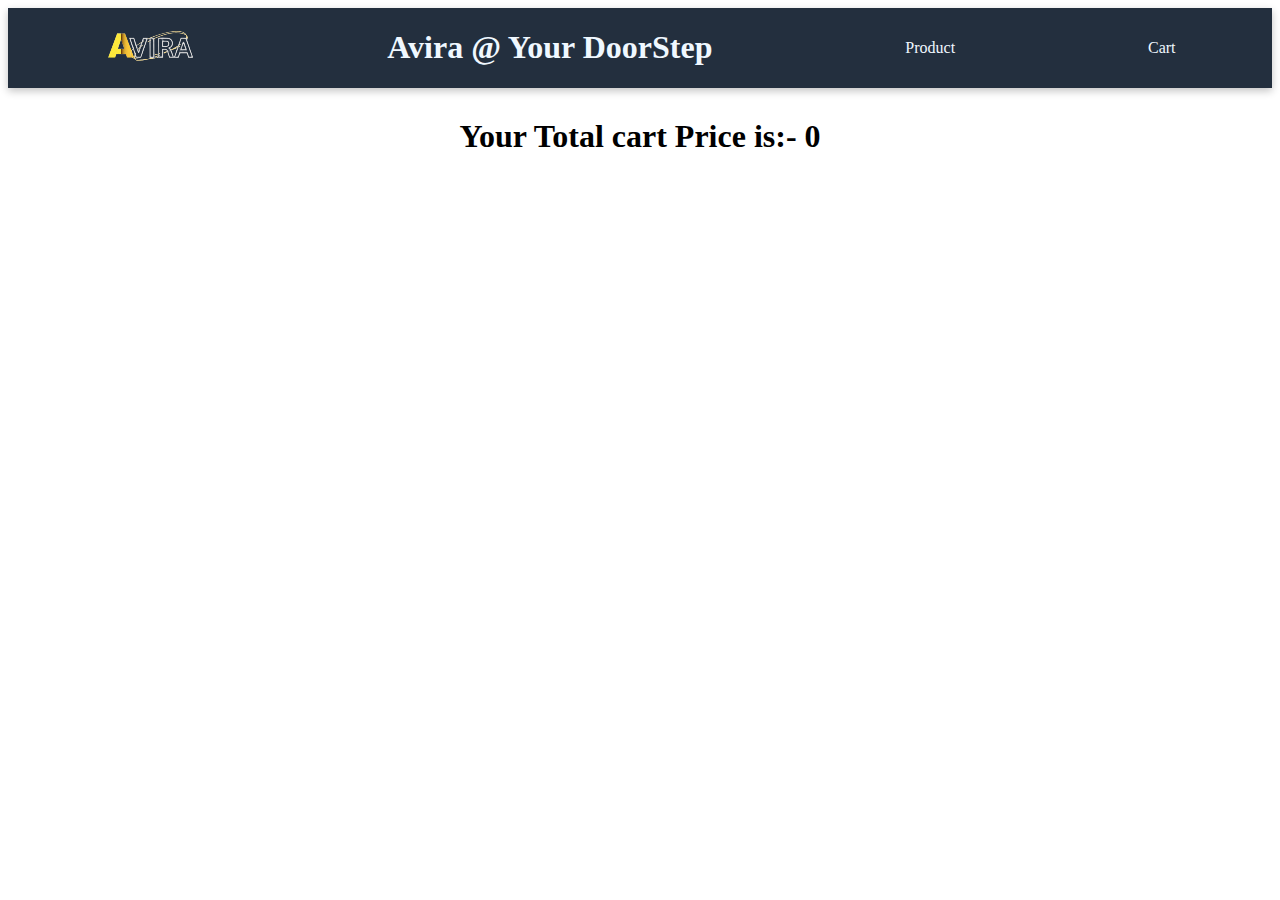
<file: ncart.html>
<!DOCTYPE html>
<html lang="en">
  <head>
    <meta charset="UTF-8" />
    <meta http-equiv="X-UA-Compatible" content="IE=edge" />
    <meta name="viewport" content="width=device-width, initial-scale=1.0" />
    <title>Cart Page</title>
    <style>
      /* Write all necessery css here  */
      .nav {
        display: flex;
        align-items: center;
        justify-content: space-around;
        box-shadow: rgba(0, 0, 0, 0.24) 0px 3px 8px;
        background-color: #232f3e;
        color: aliceblue;
     
      }
      .nav a{
        text-decoration: none;
        color: aliceblue;
      }
      #cart-container {
        /* border: 2px solid red; */
        display: grid;
        grid-template-columns: repeat(4, 1fr);
        grid-gap: 20px;
      }
      #cart-container > div {
        box-shadow: rgba(0, 0, 0, 0.24) 0px 3px 8px;
        padding: 20px;
      }
      #cart-container > div > img {
        width: 100%;
        height: 200px;
      }
      #cart-container > div > button {
        /* display: block; */
        /* margin: auto; */
        margin-left: 5px;
      }
      #total{
        margin-top: 30px;
        text-align: center;
      }

    </style>
  </head>
  <body>
    <div class="nav">
        <a href="./index.html"><img src="./logo.png" alt=""></a>
      <h1>Avira @ Your DoorStep</h1>
      <a href="./np.html">Product</a>
      <a href="./ncart.html">Cart</a>
    </div>
    <h1 id="total">Your Total cart Price is:- <span id="cart-total">0</span></h1>
    <div id="cart-container">
      <!-- Here Append All the cart Products  -->
    </div>
  </body>
  <script>
    let Container=document.getElementById("cart-container")

    let Cart=JSON.parse(localStorage.getItem("cart"))
    function DisplayData() {
      Container.innerHTML = "";
      Cart.forEach((product) => {
        let Card = document.createElement("div");
        let Image = document.createElement("img");
        let Brand = document.createElement("h2");
        let Category = document.createElement("h4");
        let Price = document.createElement("h3");
        let Detail = document.createElement("p");
        let Remove = document.createElement("button");
        let Increase = document.createElement("button");
        let Decrease = document.createElement("button");
        let Payment = document.createElement("button");
        let Quantity = document.createElement("span");
        Image.src = product.img;
        Brand.textContent = product.brand;
        Category.textContent = product.category;
        Price.textContent = `₹${product.price}`;
        Detail.textContent = product.details;
        Quantity.textContent=product.quantity;
        Increase.textContent="+"
        Decrease.textContent="-"
        Remove.textContent = "Remove"
        Payment.textContent="Payment"
     
        Remove.addEventListener("click", () => {
          Cart=Cart.filter((ele)=>{
            return ele.id!==product.id
          })
          localStorage.setItem("cart",JSON.stringify(Cart))
          DisplayData()
        });
        Increase.addEventListener("click", () => {
        product=product.quantity++
    
        localStorage.setItem("cart",JSON.stringify(Cart))
          DisplayData()
      
        });
       Decrease.addEventListener("click", () => {
          if(product.quantity>1){
            product=product.quantity--
            localStorage.setItem("cart",JSON.stringify(Cart))
          DisplayData()
          }
      
        });

        let sum=0;
        for(let i=0;i<Cart.length;i++){
            sum+=Cart[i].price*Cart[i].quantity;
        }
        Payment.addEventListener("click",function(){
            location.href = "../rhetorical-cub-8075/payment.html";
        })
    
         document.getElementById("cart-total").textContent=sum;
        Card.append(Image, Brand, Price, Detail, Category,Increase,Quantity,Decrease, Remove,  Payment)
        Container.append(Card);
      });

      // console.log("display", data);
    }
    DisplayData()

    // Write all necessery JS here 
  </script>
</html>
</file>
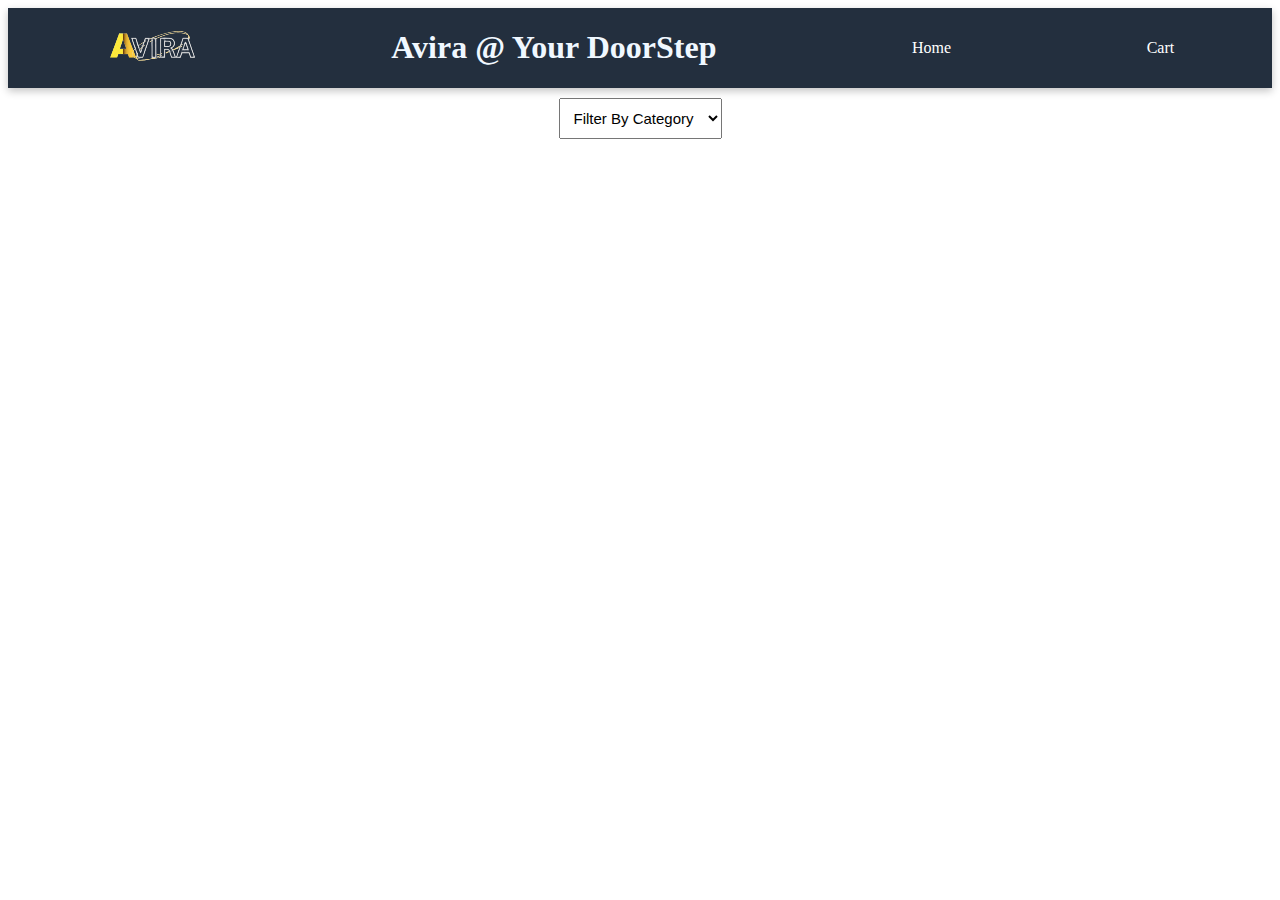
<file: np.html>
<!DOCTYPE html>
<html lang="en">
  <head>
    <meta charset="UTF-8" />
    <meta http-equiv="X-UA-Compatible" content="IE=edge" />
    <meta name="viewport" content="width=device-width, initial-scale=1.0" />
    <title>product</title>
    <style>
      /* Write all necessery css here  */

      #product-container {
        /* border: 2px solid red; */
        display: grid;
        grid-template-columns: repeat(4, 1fr);
        grid-gap: 20px;
      }
      #product-container > div {
        background-color: #EFEBE9;
        box-shadow: rgba(0, 0, 0, 0.24) 0px 3px 8px;
        padding: 20px;
      }
      #product-container > div > img {
        width: 100%;
        height: 200px;
      }
      #product-container > div > button {
        display: block;
        margin: auto;
      }

      #filter {
        display: block;
        margin: auto;
        font-size: 15px;
        padding: 10px;
        margin-top: 10px;
        margin-bottom: 10px;
      }
      .nav {
        display: flex;
        align-items: center;
        justify-content: space-around;
        box-shadow: rgba(0, 0, 0, 0.24) 0px 3px 8px;
        background-color: #232f3e;
        color: aliceblue;
      }
      .nav a{
        color: white;
        text-decoration: none;
      }
    </style>
  </head>

  <body>
    <div class="nav">
        <a href="./index.html"><img src="./logo.png" alt=""></a>
      <h1>Avira @ Your DoorStep</h1>
      <a href="./index.html">Home</a>
      <a href="./ncart.html">Cart</a>
    </div>
    <!-- Use this Select Tag for Filtering the Products  -->
    <select id="filter">
      <option value="">Filter By Category</option>
      <option value="Laptop">Laptop</option>
      <option value="Mobile">Mobile</option>
      <option value="Speakers">Speakers</option>
    </select>
    <div id="product-container">
      <!-- Here Append All the Products  -->
    </div>
  </body>
  <script>
    // Write all necessery JS here
    async function FetchData() {
      try {
        let res = await fetch(
          "https://dbioz2ek0e.execute-api.ap-south-1.amazonaws.com/mockapi/get-tech-products"
        );
        res = await res.json();
        FilterData(res.data);
        //  console.log(data)
      } catch (err) {
        console.log("error", err);
      }
    }

    FetchData();
    let filterby = document.getElementById("filter");
    filterby.addEventListener("change", () => {
      FetchData();
    });
    function FilterData(data) {
      if (filterby.value === "") {
        DisplayData(data);
      } else {
        data = data.filter((ele) => {
          return ele.category == filterby.value;
        });
        DisplayData(data);
      }
      // console.log("data",data)
    }
    let Cart = JSON.parse(localStorage.getItem("cart")) || [];

    let Container = document.getElementById("product-container");
    function DisplayData(data) {
      Container.innerHTML = "";
      data.forEach((product) => {
        let Card = document.createElement("div");
        let Image = document.createElement("img");
        let Brand = document.createElement("h2");
        let Category = document.createElement("h4");
        let Price = document.createElement("h3");
        let Detail = document.createElement("p");
        let AddtoCart = document.createElement("button");
        Image.src = product.img;
        Brand.textContent = product.brand;
        Category.textContent = product.category;
        Price.textContent = `₹${product.price}`;
        Detail.textContent = product.details;
        AddtoCart.textContent = "Add To Cart";

        AddtoCart.addEventListener("click", () => {
          if (checkDuplicate(product)) {
            alert("Product Already in Cart");
          } else {
            Cart.push({ ...product, quantity: 1 });
            localStorage.setItem("cart", JSON.stringify(Cart));
            alert("Product Added To Cart");
          }
        });

        Card.append(Image, Brand, Price, Detail, Category, AddtoCart);
        Container.append(Card);
      });

      console.log("display", data);
    }

    function checkDuplicate(product) {
      for (let i = 0; i < Cart.length; i++) {
        if (Cart[i].id == product.id) {
          return true;
        }
      }
      return false;
    }
  </script>
</html>
</file>
